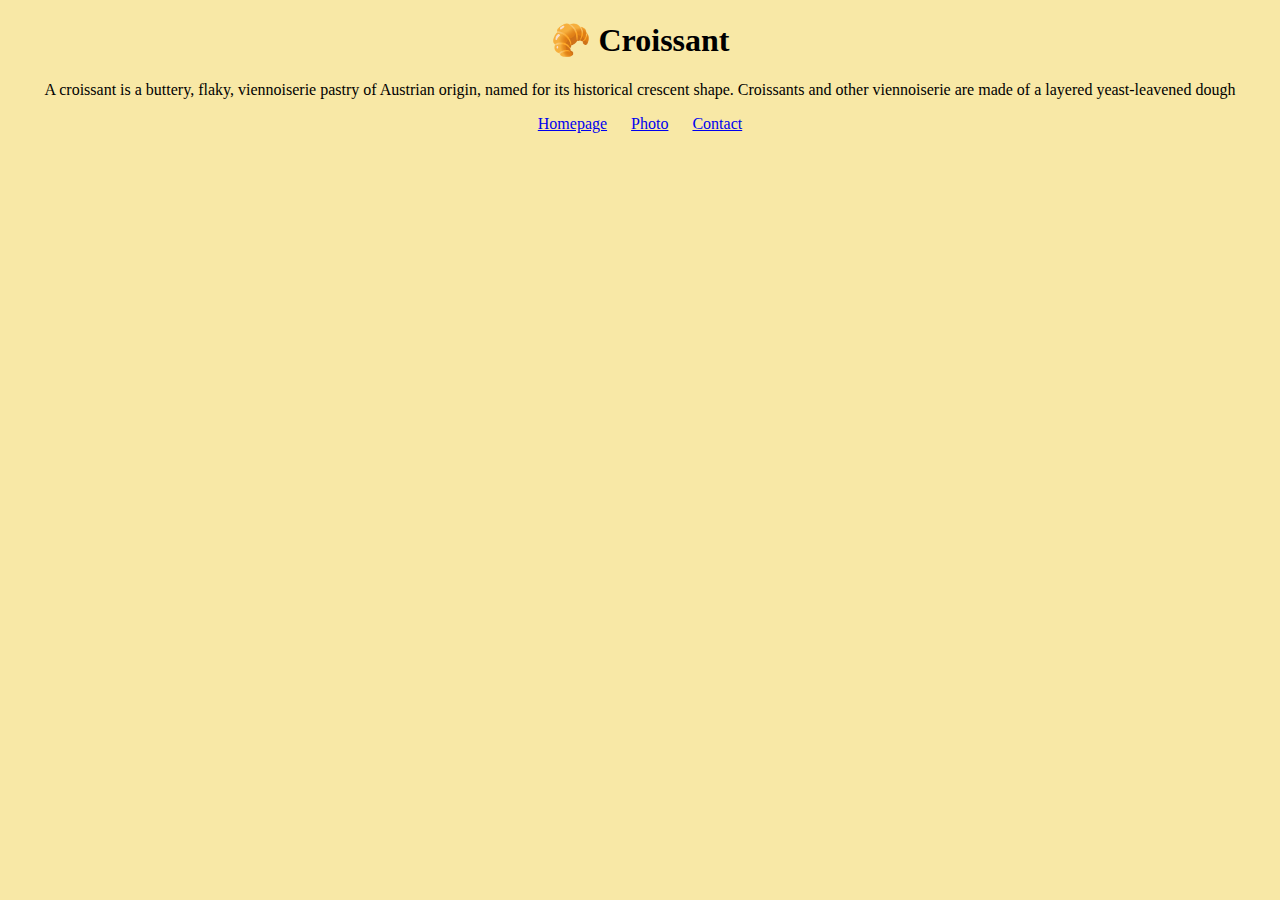
<file: index.html>
<!DOCTYPE html>
<html lang="en">
    <head>
        <meta charset="UTF-8" />
        <meta name="viewport" content="width=device-width, initial-scale=1.0" />
        <link rel="stylesheet" href="/css/styles.css" />
        <title>The best croissant in France - Croissant.com</title>
        <meta
            name="description"
            content="The most delicious croissant in the region"
        />
    </head>
    <body>
        <h1>🥐 Croissant</h1>
        <p>
            A croissant is a buttery, flaky, viennoiserie pastry of Austrian
            origin, named for its historical crescent shape. Croissants and
            other viennoiserie are made of a layered yeast-leavened dough
        </p>

        <footer>
            <a href="/index.html" title="Homepage">Homepage</a>
            <a href="/photo.html" title="Photo">Photo</a>
            <a href="/contact.html" title="Contact">Contact</a>
        </footer>
    </body>
</html>
</file>
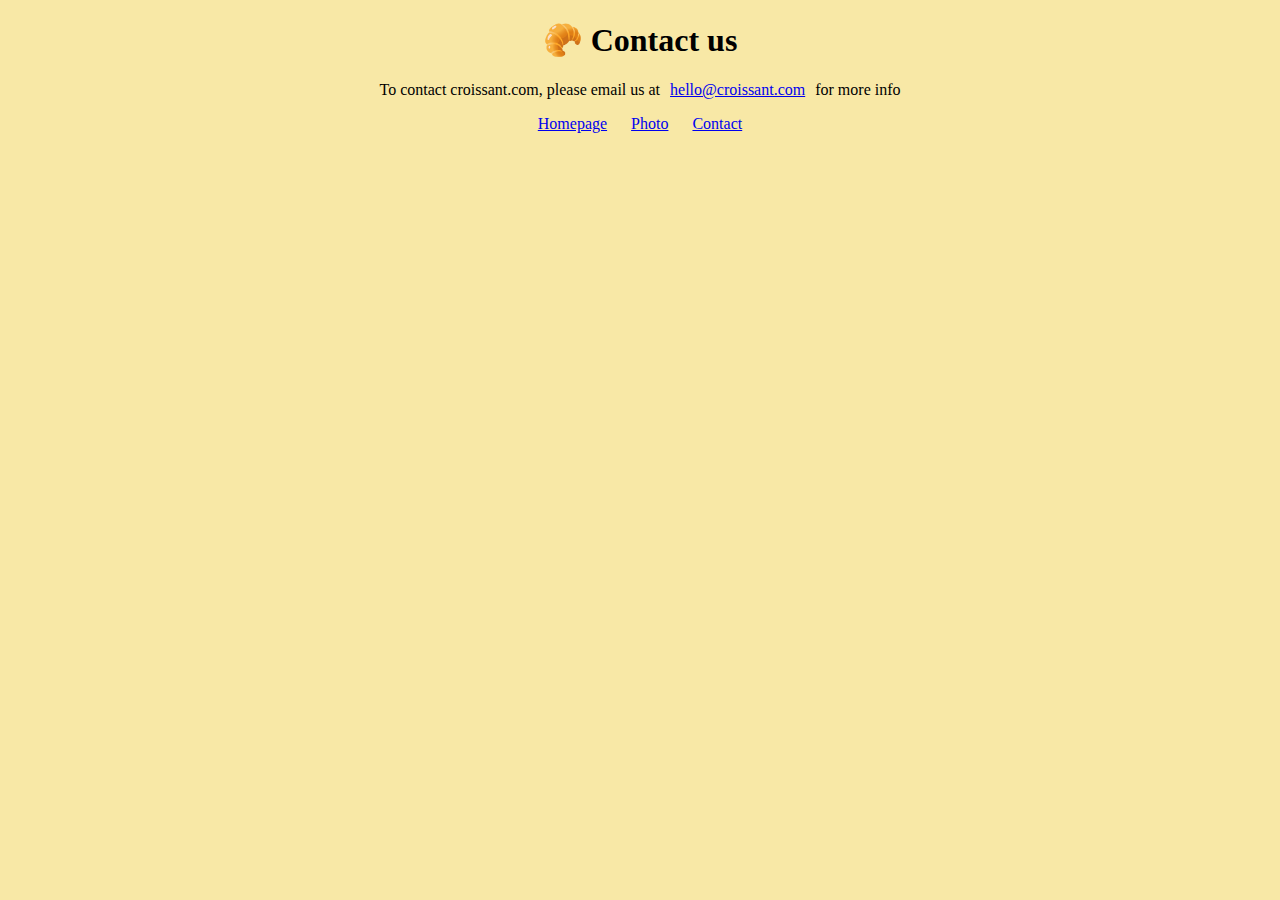
<file: contact.html>
<!DOCTYPE html>
<html lang="en">
    <head>
        <meta charset="UTF-8" />
        <meta name="viewport" content="width=device-width, initial-scale=1.0" />
        <link rel="stylesheet" href="/css/styles.css" />
        <title>Contact information - Croissant.com</title>
        <meta
            name="description"
            content="You can contact us here at hello@croissant.com"
        />
    </head>
    <body>
        <h1>🥐 Contact us</h1>
        <p>
            To contact croissant.com, please email us at<a
                href="mailto:hello@croissant.com"
                >hello@croissant.com</a
            >for more info
        </p>
        <footer>
            <a href="/index.html" title="Homepage">Homepage</a>
            <a href="/photo.html" title="Photo">Photo</a>
            <a href="/contact.html" title="Contact">Contact</a>
        </footer>
    </body>
</html>
</file>
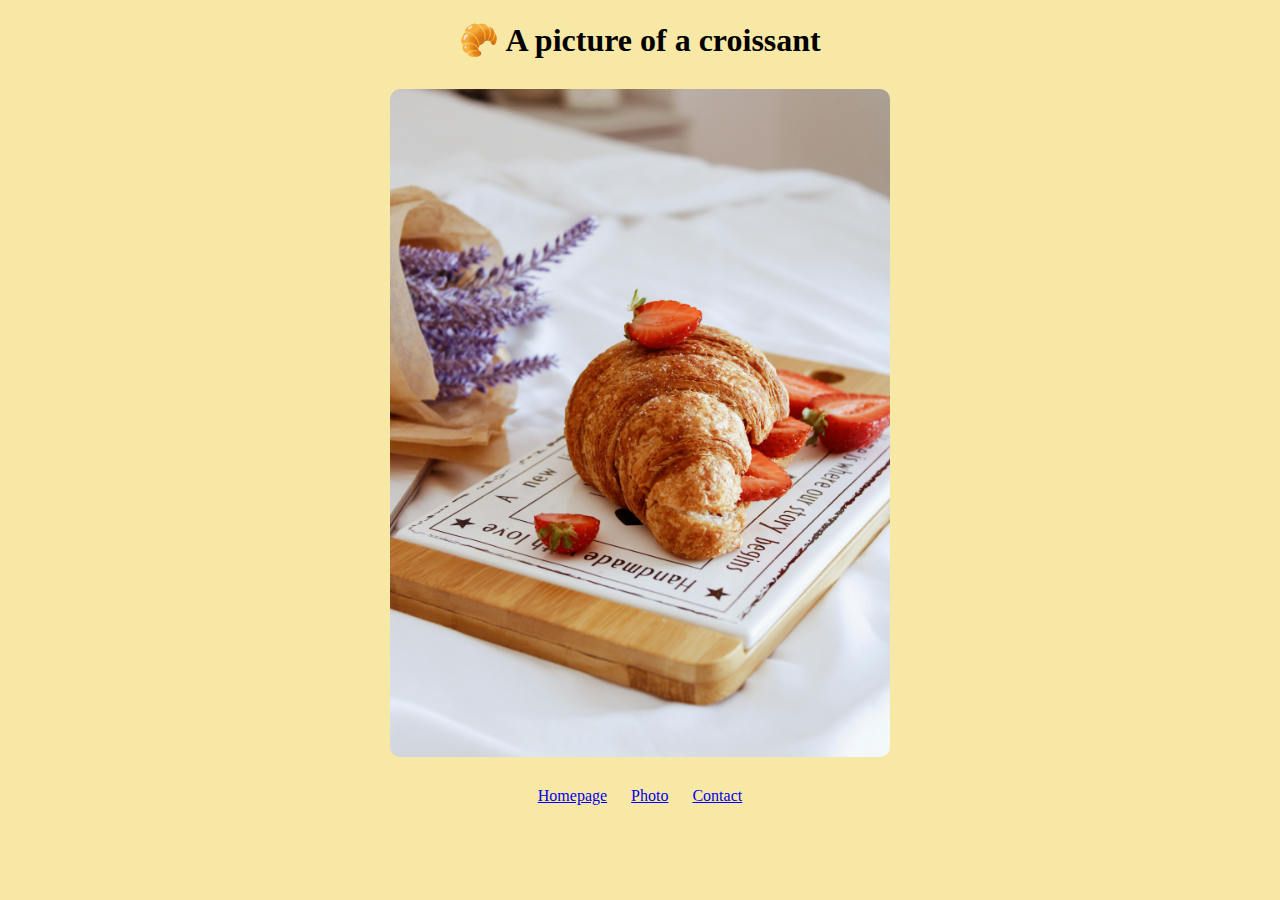
<file: photo.html>
<!DOCTYPE html>
<html lang="en">
    <head>
        <meta charset="UTF-8" />
        <meta name="viewport" content="width=device-width, initial-scale=1.0" />
        <link rel="stylesheet" href="/css/styles.css" />
        <title>Beautiful croissant - Croissant.com</title>
        <meta
            name="description"
            content="Picture of a beautiful croissant in the region"
        />
    </head>
    <body>
        <h1>🥐 A picture of a croissant</h1>
        <img
            src="/images/croissant.jpg"
            alt="Croisssant picture"
            class="croissant-photo"
        />
        <footer>
            <a href="/index.html" title="Homepage">Homepage</a>
            <a href="/photo.html" title="Photo">Photo</a>
            <a href="/contact.html" title="Contact">Contact</a>
        </footer>
    </body>
</html>
</file>
<file: css/styles.css>
body {
    background-color: #f8e8a6;
}

h1,
p,
footer {
    text-align: center;
}

a {
    margin: 10px;
}

.croissant-photo {
    width: 500px;
    display: block;
    margin: 30px auto;
    border-radius: 10px;
}
</file>
